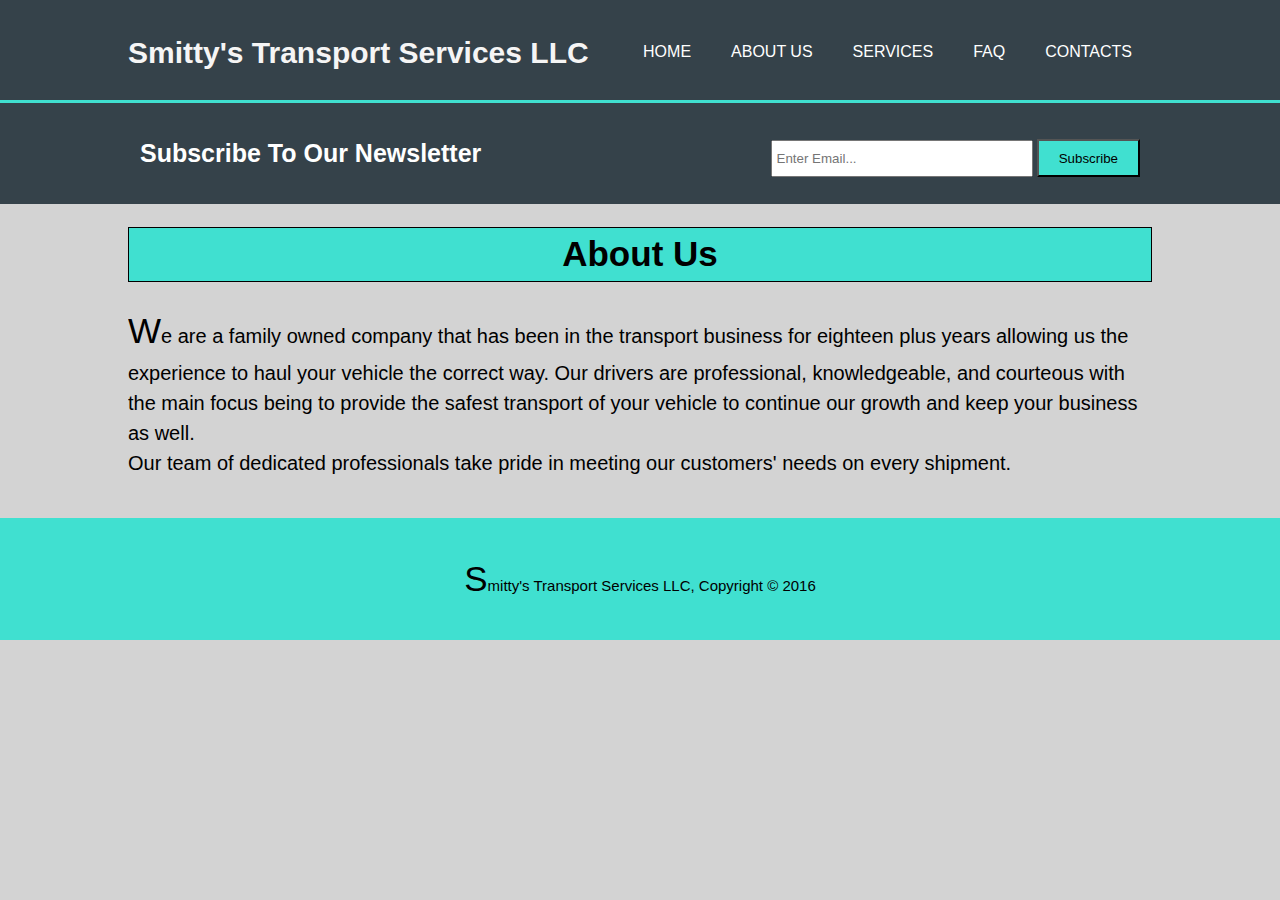
<file: aboutus.html>
<!DOCTYPE html>
<html>
  <head>
    <meta charset="utf-8"> 
    <meta name="viewport" content="width=device-width">
    <meta name="description" content="Smitty's Transport">
    <meta name="keywords" content="web page, for transport services">
    <meta name="author" content="Charles Smith"> 
    <title>Smitty's Transport Services | aboutus</title>
    <link rel ="stylesheet" href ="styles.css">

  </head>
  <body>
    <header>  
      <div class="container">
        <div id="branding">
          <h1>Smitty's Transport Services LLC</h1>
        </div>
        <nav>
          <ul>
            <li><a href="smitty's.html">Home</a></li>  
            <li class="current"><a href="aboutus.html">About Us</a></li>
            <li><a href="services.html">Services</a></li>
            <li><a href="faq.html">FAQ</a></li>
            <li><a href="contacts.html">Contacts</a></li>
          </ul>
        </nav>


      </div>

 
 


    </header>  
    
    <section id="newsletter">
      <div class="container">
        <h1>Subscribe To Our Newsletter</h1>
        <form>
          <input type="email" placeholder="Enter Email...">
          <button type="submit" class="button_1">Subscribe</button>
        </form>
      </div>  
    </section>

    <section id="main">
      <div class="container">
        <article id="main-col">
          <h1 class="page-title"><div class="boxed">About Us</div></h1>
          <p>
            We are a family owned company that has been in the transport business for eighteen plus years allowing us the experience to haul your vehicle the correct way. 
            Our drivers are professional, knowledgeable, and courteous with the main focus being to provide the safest transport of your vehicle
            to continue our growth and keep your business as well.<br>
            Our team of dedicated professionals take pride in meeting our customers' needs on every shipment.
          </p>  
        </article>  
      </div>
    </section>

     
          </div>
        </div>
      </div>
    </section>

    <footer>
      <p>Smitty's Transport Services LLC, Copyright &copy; 2016</p>
    </footer>
  </body>
</html>
</file>
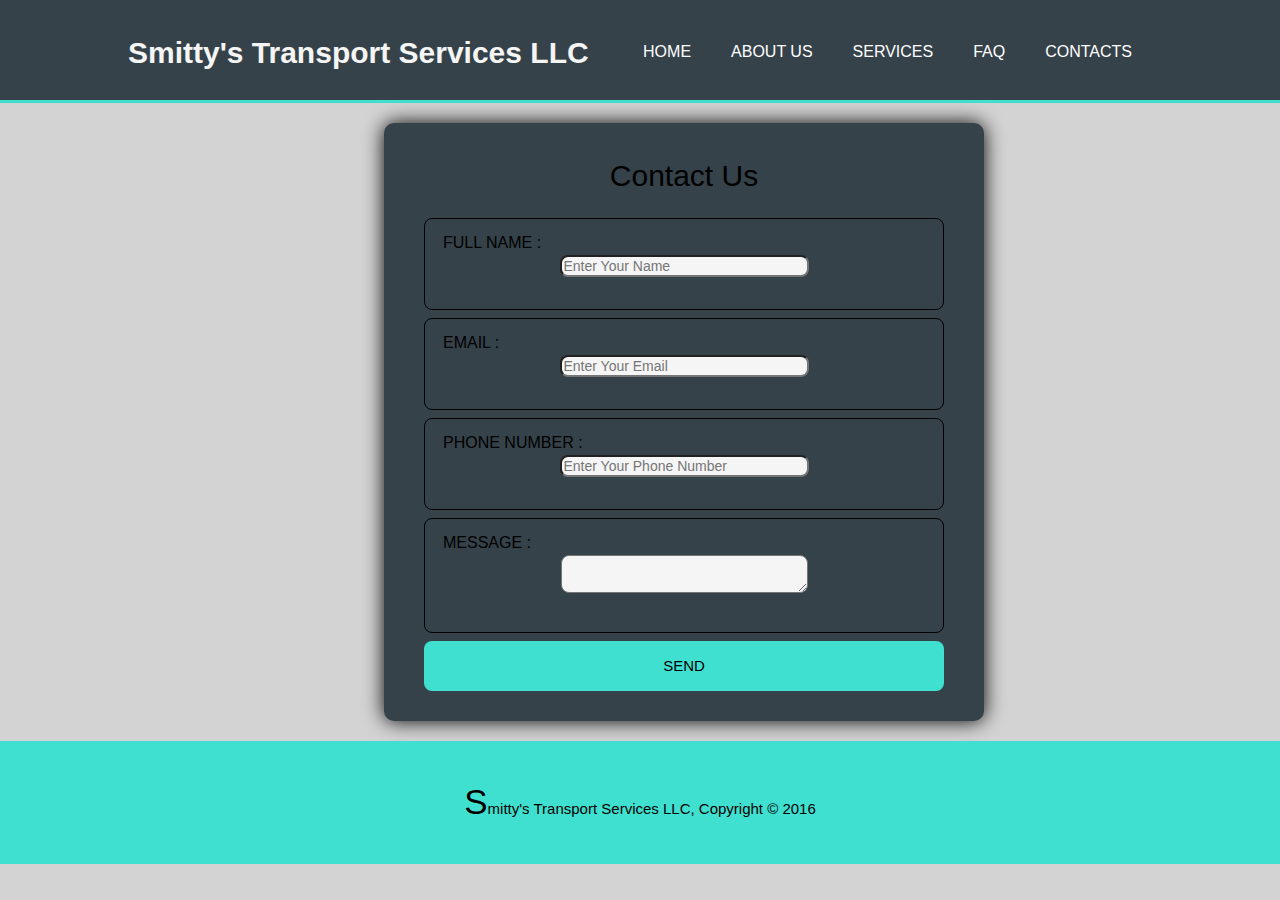
<file: contacts.html>
<!DOCTYPE html>
<html lang="en dir="ltr>
  <head>
    <meta charset="utf-8"> 
    <meta name="viewport" content="width=device-width">
    <meta name="description" content="Smitty's Transport">
    <meta name="keywords" content="web page, for transport services">
    <meta name="author" content="Charles Smith"> 
    <title>Smitty's Transport Services</title>
    <link rel ="stylesheet" href ="styles.css">

  </head>
  <body>
    <header>  
      <div class="container">
        <div id="branding">
          <h1>Smitty's Transport Services LLC</h1>
        </div>
        <nav>
          <ul>
            <li><a href="smitty's.html">Home</a></li> 
            <li><a href="aboutus.html">About Us</a></li>
            <li><a href="services.html">Services</a></li>
            <li><a href="faq.html">FAQ</a></li>
            <li class="current"><a href="contacts.html">Contacts</a></li>
          </ul>
        </nav>


      </div>

 
 


    </header>  
    <div class="contact-form">
      <h1>Contact Us</h1>
      <div class="txtb">
        <label>Full Name :</label>
        <input type="text" name="" value=""placeholder="Enter Your Name">
      </div>

      <div class="txtb">
        <label>Email :</label>
        <input type="email" name="" value=""placeholder="Enter Your Email">
      </div>
      
      <div class="txtb">
        <label>Phone Number :</label>
        <input type="text" name="" value=""placeholder="Enter Your Phone Number">
      </div>
      
      <div class="txtb">
        <label>Message :</label>
        <textarea></textarea>
      </div>
      <a class="btn">Send</a>




    </div>
    
    

     
          </div>
        </div>
      </div>
    </section>

    <footer>
      <p>Smitty's Transport Services LLC, Copyright &copy; 2016</p>
    </footer>
  </body>
</html>
</file>
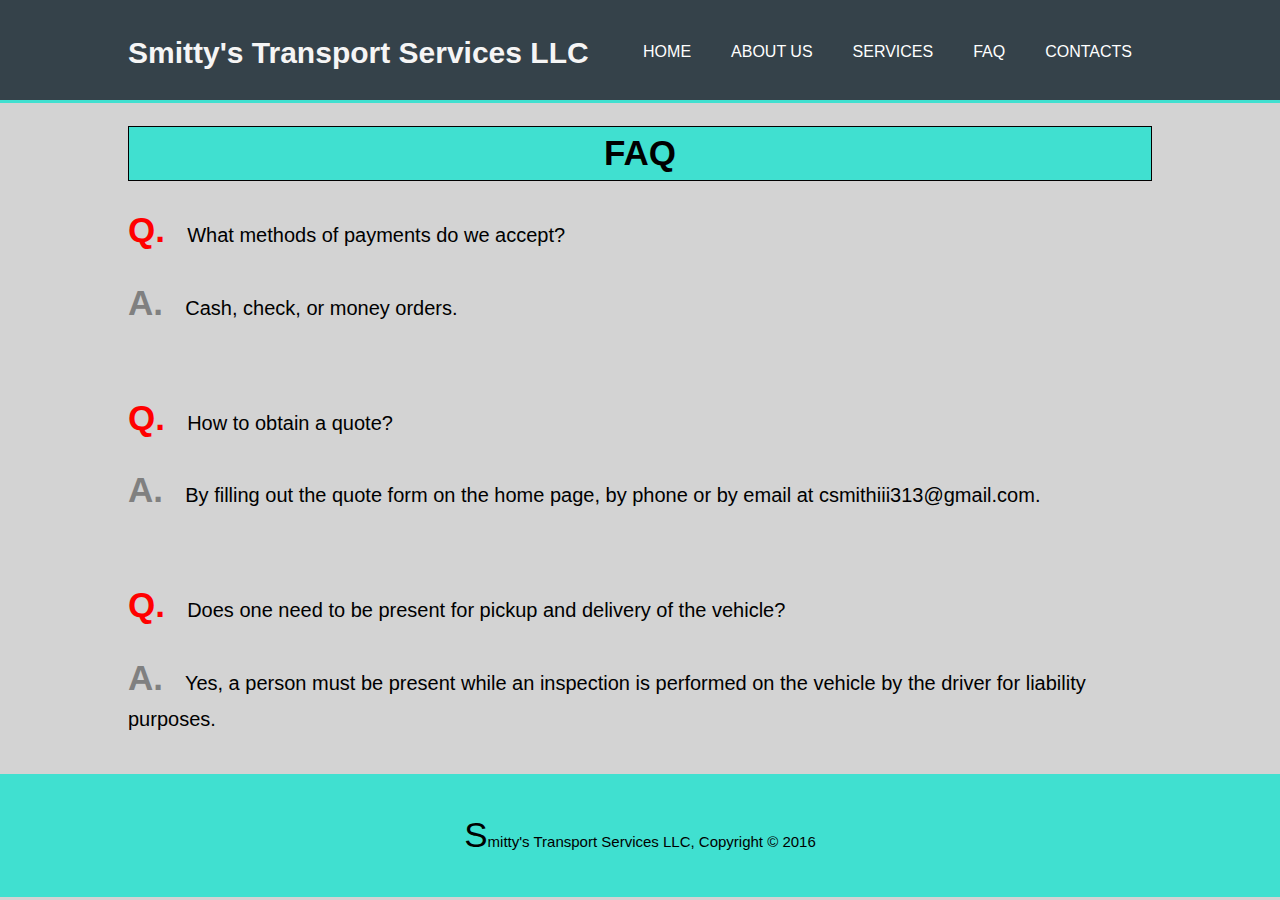
<file: faq.html>
<!DOCTYPE html>
<html>
  <head>
    <meta charset="utf-8"> 
    <meta name="viewport" content="width=device-width">
    <meta name="description" content="Smitty's Transport">
    <meta name="keywords" content="web page, for transport services">
    <meta name="author" content="Charles Smith"> 
    <title>Smitty's Transport Services</title>
    <link rel ="stylesheet" href ="styles.css">

  </head>
  <body>
    <header>  
      <div class="container">
        <div id="branding">
          <h1>Smitty's Transport Services LLC</h1>
        </div>
        <nav>
          <ul>
            <li><a href="smitty's.html">Home</a></li> 
            <li><a href="aboutus.html">About Us</a></li>
            <li><a href="services.html">Services</a></li>
            <li class="current"><a href="faq.html">FAQ</a></li>
            <li><a href="contacts.html">Contacts</a></li>
          </ul>
        </nav>


      </div>

 
 


    </header>  
    
    <section id="main">
      <div class="container">
        <article id="main-col3">
          <h1 class="page-title3"><div class="boxed">FAQ</div></h1>
          <p><span style="color:red;font-weight: bold">Q.</span>  &nbsp;&nbsp; What methods
            of payments do we accept?
            </p>
            <p><span style="color:gray;font-weight: bold">A.</span>
             &nbsp;<span style="font-family: sans-serif">&nbsp Cash, check, or money orders.</span>  
           </p> &nbsp;


           <p><span style="color:red;font-weight: bold">Q.</span>  &nbsp;&nbsp; How to obtain a quote?</p>
           <p><span style="color:gray;font-weight: bold">A.</span>
            &nbsp;<span style="font-family: sans-serif">&nbsp By filling out the quote form on
              the home page, by  phone or by email at csmithiii313@gmail.com.</span>  
           </p> &nbsp;

           <p><span style="color:red;font-weight: bold">Q.</span>  &nbsp;&nbsp; Does one need to be present for pickup and delivery of the vehicle?</p>
           <p><span style="color:gray;font-weight: bold">A.</span>
            &nbsp;<span style="font-family: sans-serif">&nbsp Yes, a person must be present while an inspection is performed on the vehicle by the driver for liability purposes.</span>

        </article>  
      </div>
    </section>

     
          </div>
        </div>
      </div>
    </section>

    <footer>
      <p>Smitty's Transport Services LLC, Copyright &copy; 2016</p>
    </footer>
  </body>
</html>
</file>
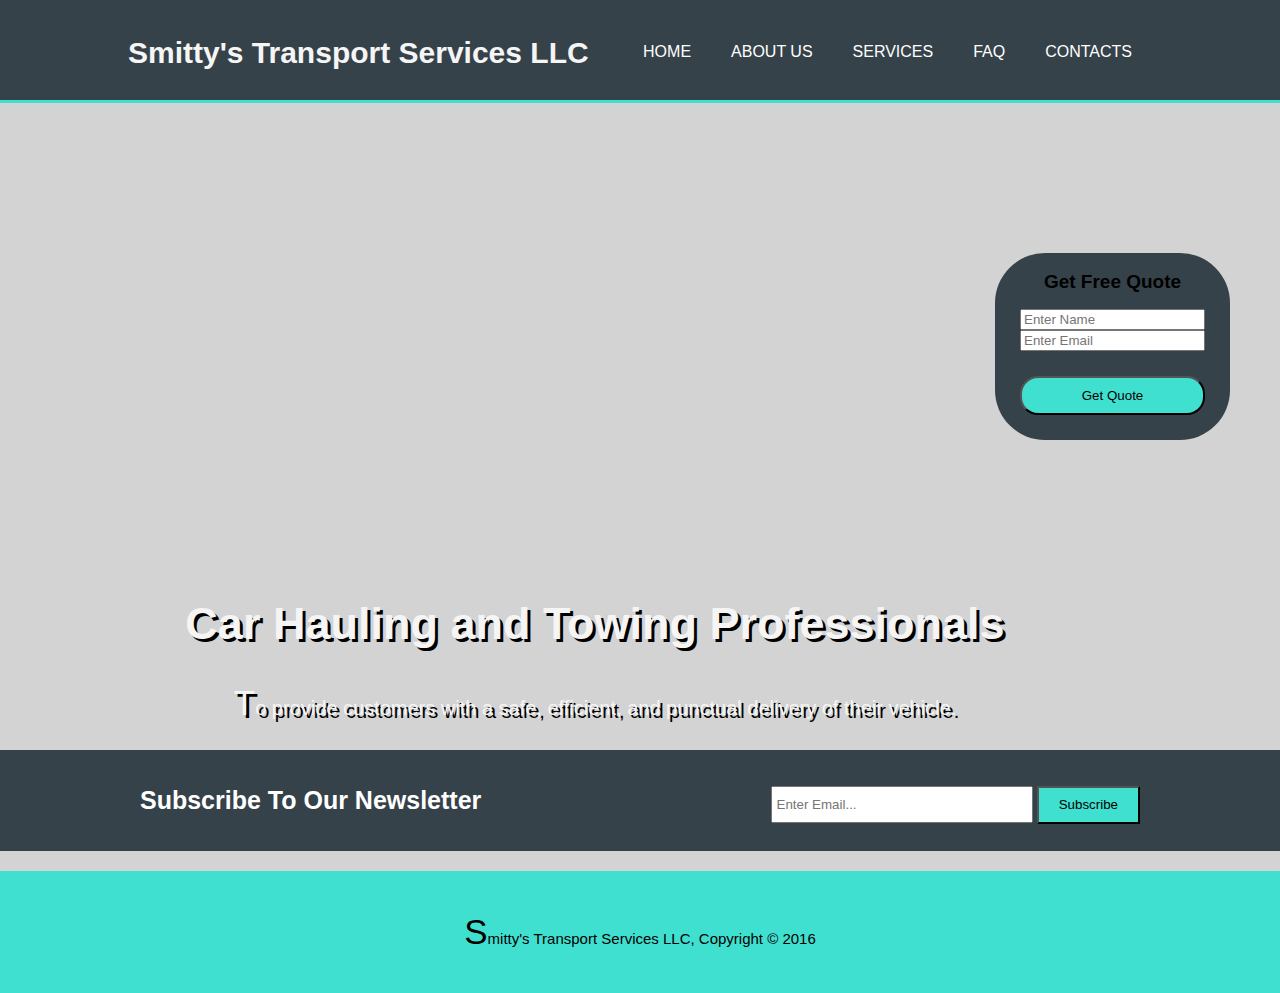
<file: smitty's.html>
<!DOCTYPE html>
<html>
  <head>
    <meta charset="utf-8"> 
    <meta name="viewport" content="width=device-width">
    <meta name="description" content="Smitty's Transport">
    <meta name="keywords" content="web page, for transport services">
    <meta name="author" content="Charles Smith"> 
    <title>Smitty's Transport Services</title>
    <link rel ="stylesheet" href ="styles.css">

  </head>
  <body>
    <header>  
      <div class="container">
        <div id="branding">
          <h1>Smitty's Transport Services LLC</h1>
        </div>
        <nav>
          <ul>
            <li><a href="smitty's.html">Home</a></li> 
            <li><a href="aboutus.html">About Us</a></li>
            <li><a href="services.html">Services</a></li>
            <li><a href="faq.html">FAQ</a></li>
            <li><a href="contacts.html">Contacts</a></li>
          </ul>
        </nav>


      </div>

 
 


    </header>  
    <section id="quote form">
      <div class="container"></div>
      <aside>
        <h1>Get Free Quote</h1>
        <form>
          <input type="name" placeholder="Enter Name">
          <input type="email" placeholder="Enter Email">
          <button type="submit" class="button_2">Get Quote</button>
        </form>  
        </aside> 
    <section id="showcase">
      <div class="container">
        <h1>Car Hauling and Towing Professionals</h1>
        <p>To provide customers with a safe, efficient, and punctual delivery of their vehicle.</p>
      </div>
    </section>
    
    <section id="newsletter">
      <div class="container">
        <h1>Subscribe To Our Newsletter</h1>
        <form>
          <input type="email" placeholder="Enter Email...">
          <button type="submit" class="button_1">Subscribe</button>
        </form>
      </div>  
    </section>

     
          </div>
        </div>
      </div>
    </section>

    <footer>
      <p>Smitty's Transport Services LLC, Copyright &copy; 2016</p>
    </footer>
  </body>
</html>
</file>
<file: styles.css>
body {
   font-family: Arial, Helvetica, sans-serif;
   font-size: 15px;
   line-height: 1.5;
   padding: 0;
   margin: 0;
   background-color: lightgray;
}

.container {
   width: 80%;
   margin: auto;
   overflow: hidden;
}

ul {
   margin: 0;
   padding: 0;
}

.button_1 {
   height: 38px;
   background: turquoise;
   padding-left: 20px;
   padding-right: 20px;
   color: black;
}

header {
   background: #35424a;
   color: whitesmoke;
   padding-top: 30px;
   min-height: 70px;
   border-bottom: turquoise 3px solid;
}

header a{
   color: white;
   text-decoration: none;
   text-transform: uppercase;
   font-size: 16px;
   
}

header li {
   float: left;
   display: inline;
   padding: 0 20px 0 20px;
   
}

header #branding {
   float: left;
}

header #branding h1 {
   margin: 0;
}

header nav {
   float: right;
   margin-top: 10px;
}

header a:hover {
   color:#cccccc;
   font-weight: bold;
}

aside{
   float: right;
   background-color: #35424a;
   border-radius: 50px;
   margin: 50px;
   text-align: center;
   padding: 25px;
   padding-top: 2px;
   margin-top: 150px
   
   
   
}

aside h1 {

   text-align: center;
   font-size: 19px;
}

aside form {
   display: grid;
}

.button_2 {
   margin-top: 25px;
   padding: 10px;
   border-radius: 18px;
   background-color: turquoise;
}

#showcase {
   min-height: 550px;
   background: url('https://i.postimg.cc/W1dps83M/reartruck.jpg') no-repeat;
   text-align: center;
   color:whitesmoke;
   padding-right: 90px;
   text-shadow: 3px 3px black;
}

#showcase h1 {
   margin-top: 100px;
   font-size: 45px;
   margin-bottom: 10px;
}

#showcase p {
   font-size: 20px;
}

#newsletter {
   padding: 15px;
   color: white;
   background: #35424a;
}

#newsletter h1 {
   float: left;
   font-size: 25px;
}

#newsletter form {
   float: right;
   margin-top: 21px;
}

#newsletter input[type="email"]{
   padding: 4px;
   height: 25px;
   width: 250px;
}

#main p{
   font-size: 20px;
   font-family: 'Franklin Gothic Medium', 'Arial Narrow', Arial, sans-serif;
}

#main_2 {
   margin-bottom: 100px;
   font-size: 25px;
   font-family: 'Franklin Gothic Medium', 'Arial Narrow', Arial, sans-serif;
   top: 200px;
}



.imagesidebar {
   float: right;
   width: 580px;
   bottom: 150px;
   position: relative;
   box-shadow: 30px 20px 10px 0px black;

}

.page-title {
   text-align: center;
   font-size: 35px;
   background-color: turquoise;
}

.page-title2{
   text-align: center;
   font-size: 35px;
   position: relative;
   background-color: turquoise;
}

.boxed {
   border: 1px solid black
   
}

.page-title3{
   text-align: center;
   font-size: 35px;
   position: relative;
   background-color: turquoise;
}

p::first-letter{
   font-size: 35px;
   
}

.contact-form{
   width: 85%;
   max-width: 600px;
   background: #35424a;
   top: 50%;
   left: 50%;
   padding: 30px 40px;
   box-sizing: border-box;
   border-radius: 10px;
   text-align: center;
   box-shadow: 0 0 20px black;
   margin-top: 20px;
   margin-left: 30%;
   font-family: Impact, Haettenschweiler, 'Arial Narrow Bold', sans-serif;
}

.contact-form h1{

   margin-top: 0;
   font-weight: 200;
}

.txtb{
   border:1px solid black;
   margin: 8px 0;
   padding: 12px 18px;
   border-radius: 8px;
}

.txtb label{
   display: block;
   text-align: left;
   color: black;
   text-transform: uppercase;
   font-size: 16px;
}

.txtb input, .txtb textarea{
   width: 50%;
   border-radius:  8px;
   background: whitesmoke;
   outline: none;
   font-size: 14px;
   margin-bottom: 20px;
   
   
}

.btn{
   display: block;
   background: turquoise;
   padding: 14px 0;
   text-transform: uppercase;
   cursor: pointer;
   margin-top: 8px;
   width: 100%;
   border-radius: 8px;
   

}


footer {
   padding: 20px;
   margin-top: 20px;
   color: black;
   background-color: turquoise;
   text-align: center;
}
</file>
